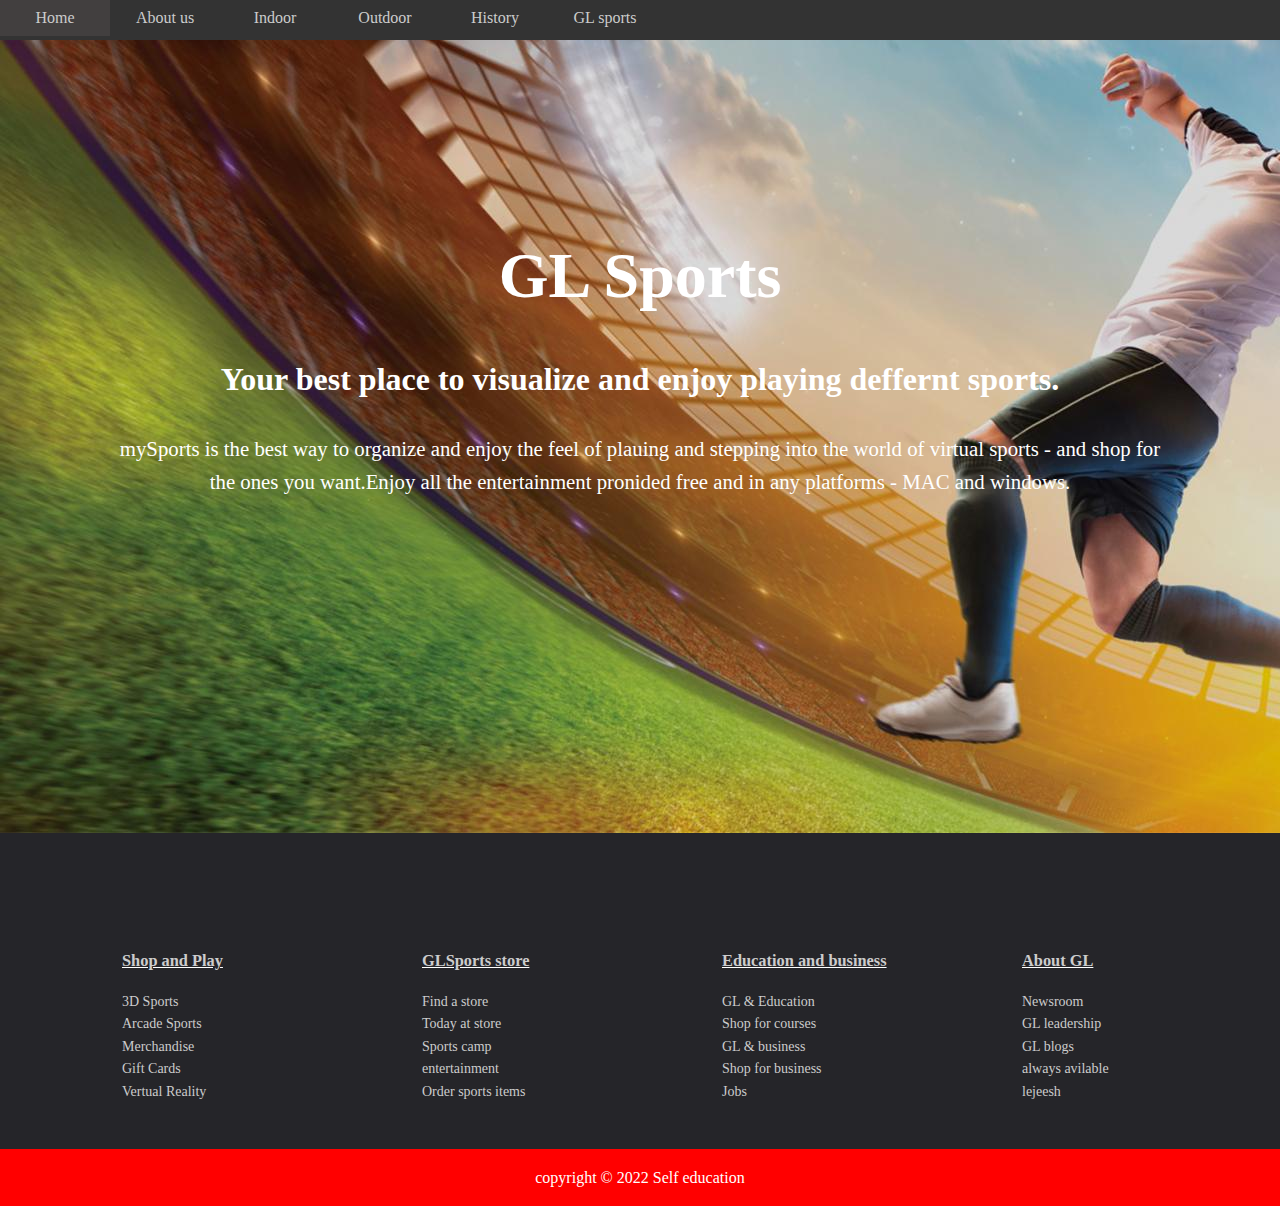
<file: index.html>
<!DOCTYPE html>
<html lang="en">
<head>
    <meta charset="UTF-8">
    <meta http-equiv="X-UA-Compatible" content="IE=edge">
    <meta name="viewport" content="width=device-width, initial-scale=1.0">
    <title>GL home</title>
    <link href="gl.css"  rel="stylesheet" >
</head>
<body>
    <div id="showcase">
        <header>
            <nav class="nav_class">
                <ul class="nav_class">
                    <li><a href="#showcase">Home</a></li>
                    <li><a href="#showcase">About us</a></li>
                    <li><a href="#showcase">Indoor</a></li>
                    <li><a href="#showcase">Outdoor</a></li>
                    <li><a href="#showcase">History</a></li>
                </ul>
                <a href="#showcase">GL sports</a>
            </nav>
        </header>
        <div class="container1">
            <h1>GL Sports</h1>
            <h2>Your best place to visualize and enjoy playing deffernt sports.</h2>
            <p class="lead hide_on_small">mySports is the best way to organize and enjoy the feel of plauing and stepping into the world of virtual sports - and shop for <br> the ones you want.Enjoy all the entertainment pronided free and in any platforms - MAC and windows. </p>

        </div>
    </div>

    <footer>
        <div class="container">
            <div class="footer_calls">
                <ul>
                   <h3><u><a href="#"> Shop and Play</a></u></h3>
                    <li><a href="#">3D Sports</a> </li>
                    <li><a href="#">Arcade Sports</a> </li>
                    <li><a href="#">Merchandise</a> </li>
                    <li><a href="#">Gift Cards</a> </li>
                    <li><a href="#">Vertual Reality</a> </li>
                </ul></div>

                <div class="footer_calls">
                <ul>
                    <h3><u><a href="#">GLSports store</a></u></h3>
                    <li><a href="#">Find a store</a> </li>
                    <li><a href="#">Today at store</a> </li>
                    <li><a href="#">Sports camp</a> </li>
                    <li><a href="#">entertainment</a> </li>
                    <li><a href="#">Order sports items</a> </li>
                </ul></div>

                <div class="footer_calls">
                <ul>
                    <h3><u><a href="#">Education and business</a></u></h3>
                    <li><a href="#">GL & Education</a> </li>
                    <li><a href="#">Shop for courses</a> </li>
                    <li><a href="#">GL & business</a> </li>
                    <li><a href="#">Shop for business</a> </li>
                    <li><a href="#">Jobs</a> </li>
                </ul></div>

                <div class="footer_calls">
                <ul>
                    <h3><u><a href="#">About GL</a></u></h3>
                    <li><a href="#">Newsroom</a> </li>
                    <li><a href="#">GL leadership</a> </li>
                    <li><a href="#">GL blogs</a> </li>
                    <li><a href="#">always avilable</a> </li>
                    <li><a href="#">lejeesh</a> </li>
                </ul></div>

            
        </div>
        <div class="footer_bottom">
            copyright &copy; 2022 Self education
        </div>
    </footer>
    
</body>
</html>
</file>
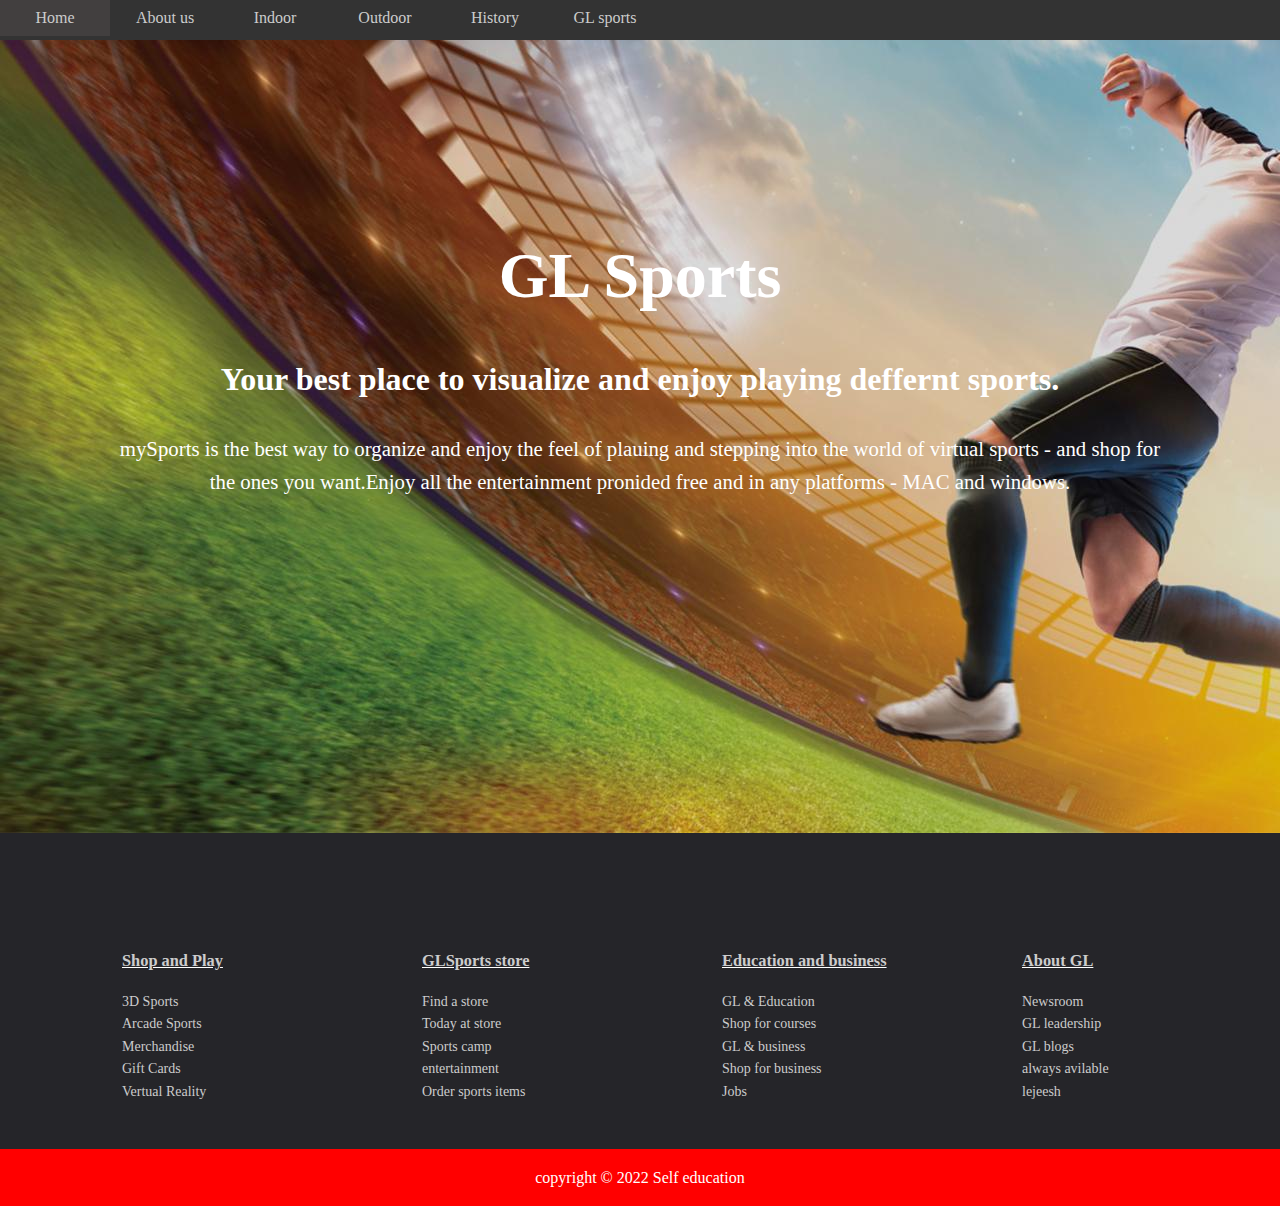
<file: index.html.html>
<!DOCTYPE html>
<html lang="en">
<head>
    <meta charset="UTF-8">
    <meta http-equiv="X-UA-Compatible" content="IE=edge">
    <meta name="viewport" content="width=device-width, initial-scale=1.0">
    <title>GL home</title>
    <link href="gl.css"  rel="stylesheet" >
</head>
<body>
    <div id="showcase">
        <header>
            <nav class="nav_class">
                <ul class="nav_class">
                    <li><a href="#showcase">Home</a></li>
                    <li><a href="#showcase">About us</a></li>
                    <li><a href="#showcase">Indoor</a></li>
                    <li><a href="#showcase">Outdoor</a></li>
                    <li><a href="#showcase">History</a></li>
                </ul>
                <a href="#showcase">GL sports</a>
            </nav>
        </header>
        <div class="container1">
            <h1>GL Sports</h1>
            <h2>Your best place to visualize and enjoy playing deffernt sports.</h2>
            <p class="lead hide_on_small">mySports is the best way to organize and enjoy the feel of plauing and stepping into the world of virtual sports - and shop for <br> the ones you want.Enjoy all the entertainment pronided free and in any platforms - MAC and windows. </p>

        </div>
    </div>

    <footer>
        <div class="container">
            <div class="footer_calls">
                <ul>
                   <h3><u><a href="#"> Shop and Play</a></u></h3>
                    <li><a href="#">3D Sports</a> </li>
                    <li><a href="#">Arcade Sports</a> </li>
                    <li><a href="#">Merchandise</a> </li>
                    <li><a href="#">Gift Cards</a> </li>
                    <li><a href="#">Vertual Reality</a> </li>
                </ul></div>

                <div class="footer_calls">
                <ul>
                    <h3><u><a href="#">GLSports store</a></u></h3>
                    <li><a href="#">Find a store</a> </li>
                    <li><a href="#">Today at store</a> </li>
                    <li><a href="#">Sports camp</a> </li>
                    <li><a href="#">entertainment</a> </li>
                    <li><a href="#">Order sports items</a> </li>
                </ul></div>

                <div class="footer_calls">
                <ul>
                    <h3><u><a href="#">Education and business</a></u></h3>
                    <li><a href="#">GL & Education</a> </li>
                    <li><a href="#">Shop for courses</a> </li>
                    <li><a href="#">GL & business</a> </li>
                    <li><a href="#">Shop for business</a> </li>
                    <li><a href="#">Jobs</a> </li>
                </ul></div>

                <div class="footer_calls">
                <ul>
                    <h3><u><a href="#">About GL</a></u></h3>
                    <li><a href="#">Newsroom</a> </li>
                    <li><a href="#">GL leadership</a> </li>
                    <li><a href="#">GL blogs</a> </li>
                    <li><a href="#">always avilable</a> </li>
                    <li><a href="#">lejeesh</a> </li>
                </ul></div>

            
        </div>
        <div class="footer_bottom">
            copyright &copy; 2022 Self education
        </div>
    </footer>
    
</body>
</html>
</file>
<file: gl.css>
body{
    font-family: 'PT Sans' sans-serif;
    background-color: #252529;
    margin: 0;
    color: #fff;
    line-height: 1.6;
}
a{
    text-decoration: none;
    color: #ccc;
}
#showcase{
    margin: 0;
    padding: 0;
    background: url(pic.jpg ) no-repeat;
    background-size: center/cover;
    width: 100%;
    height: 100vh;
    position: relative;
    overflow: hidden;
}
#showcase .container1{
    margin-top: 25vh;
    text-align: center;
}
 
#showcase h1{
    font-size: 4rem;
    margin-bottom: 0;
}
#showcase h2{
    font-size: 2rem;
}
nav{
     width: 100%;
     height: 40px;
     background-color: #333;
     color: rgb(51,34,34);
     position: fixed;
}
nav ul{
    margin: 0;
    padding: 0;
}
nav li{
    display: inline;
    float:  left;
}
nav a{
    width:100px;
    display: inline-block;
    text-align: center;
    text-decoration: none;
    padding:5px;
    
    color:#ccc;

}
nav li:hover{
    background-color: rgb(66, 63, 63);
}
.container{
   max-width: 1180px;
   text-align:center;
    margin: 0 auto;
    padding: 0 3rem;

    display:grid ;
     grid-template-columns: repeat(4,1fr);
     gap: 20px;

    
    
}
.lead{
    font-size: 1.3rem;

}
footer .footer_calls{
    padding: 2rem;
    text-align: left;
    font-size: 14px;
  
}
footer ul{
    list-style: none;
}
footer .footer_bottom{
    background-color:red;
    padding: 1rem;
    text-align: center;
}

 
.indoorclass{
    background : url(indoor.jpg);
    color: black;
    overflow: hidden;
    

     
}
</file>
